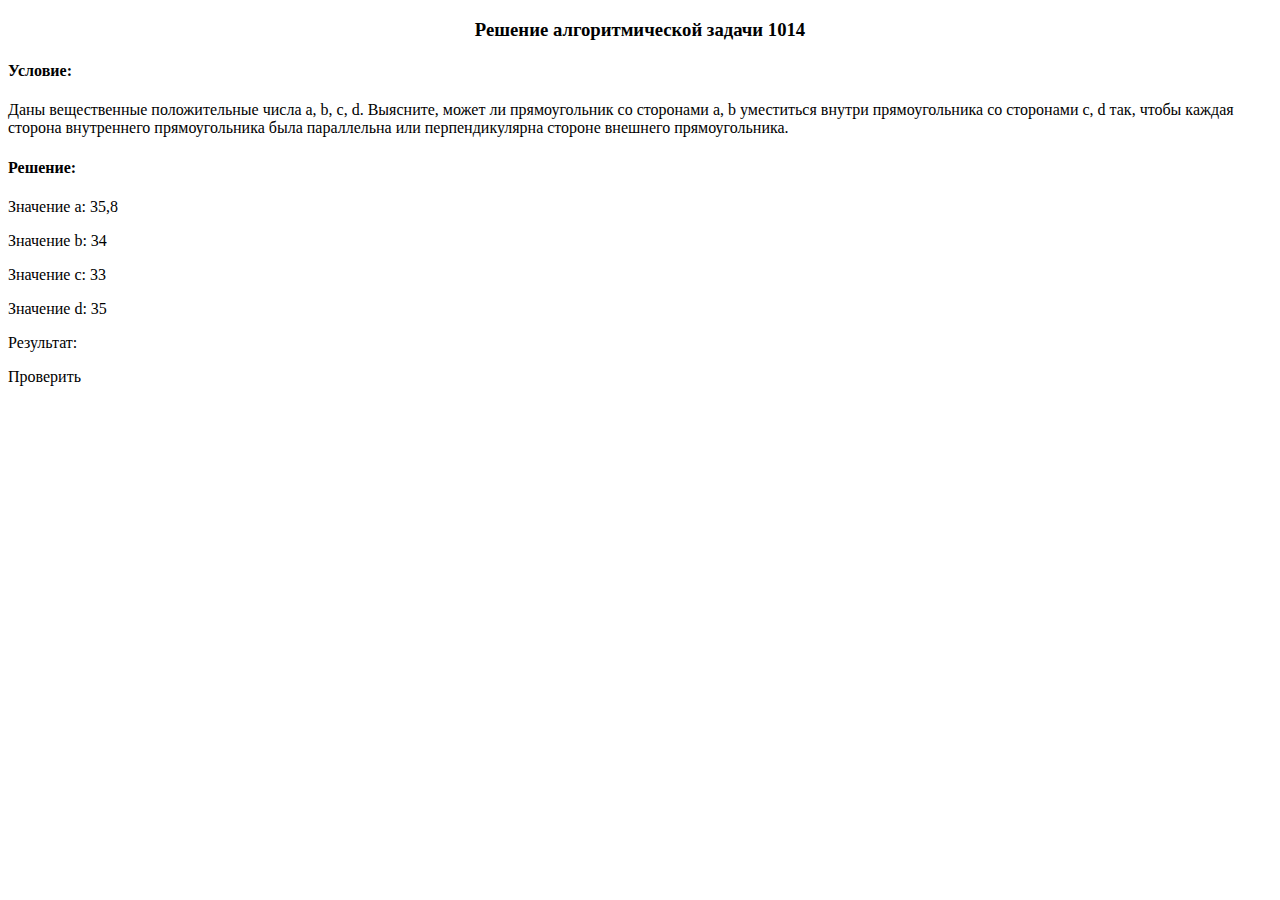
<file: algoritm.html>
<!DOCTYPE html>
<html lang="en">
<head>
    <meta charset="UTF-8">
    <title>Решение алгоритмической задачи</title>
</head>
<body>
    <h3 align="center">Решение алгоритмической задачи 1014</h3>
    <h4>Условие:</h4> Даны вещественные положительные числа a, b, c, d. Выясните, может ли прямоугольник со сторонами a, b уместиться внутри прямоугольника со сторонами c, d так, чтобы каждая сторона внутреннего прямоугольника была
параллельна или перпендикулярна стороне внешнего прямоугольника.
    <h4>Решение:</h4>
    <p>Значение a: <span id="a">35,8 </span></p>
    <p>Значение b: <span id="b">34 </span></p>
    <p>Значение c: <span id="c">33 </span></p>
    <p>Значение d: <span id="d">35 </span></p>

    <p>Результат: <span id="Result"></span> </p>
    <p id="Verify">Проверить </p>


</body>
<script src="./js/algoritm.js"></script>
</html>
</file>
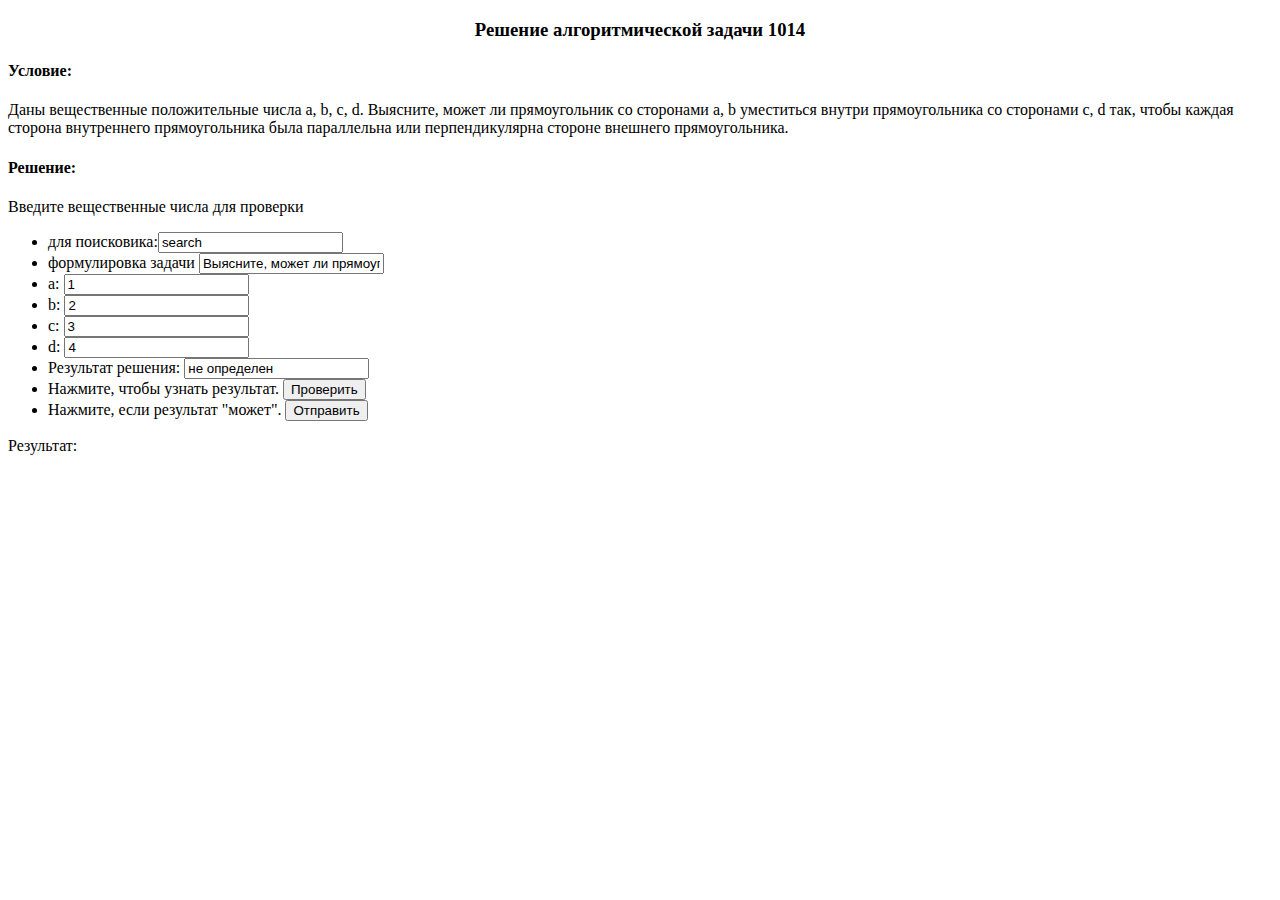
<file: form_algorythm.html>
<!DOCTYPE html>
<html lang="en">
<head>
    <meta charset="UTF-8">
    <title>Решение алг. задачи 1014 с отправкой формы</title>
   
</head>
<body>

<h3 align="center">Решение алгоритмической задачи 1014</h3>
    <h4>Условие:</h4> <p>Даны вещественные положительные числа a, b, c, d. Выясните, может ли прямоугольник со сторонами a, b уместиться внутри прямоугольника со сторонами c, d так, чтобы каждая сторона внутреннего прямоугольника была
параллельна или перпендикулярна стороне внешнего прямоугольника.</p>
    <h4>Решение:</h4> Введите вещественные числа для проверки
<form action="https://www.bing.com/search?" id="UserEnter" name="UserEnter" target="_blank">
    <ul>
        <li>для поисковика:<input name="q" value="search"></li>
        <li>формулировка задачи <input name="Formulation"  value="Выясните, может ли прямоугольник со сторонами a, b уместиться внутри прямоугольника со сторонами c, d так, чтобы каждая сторона внутреннего прямоугольника была
параллельна или перпендикулярна стороне внешнего прямоугольника."</li>
        <li>a: <input id="a" name="a"  type="number" value=1></li>
        <li>b: <input id="b" name="b"  type="number" value=2></li>
        <li>c: <input id="c" name="c"  type="number" value=3></li>
        <li>d: <input id="d" name="d"  type="number" value=4></li>
        <li>Результат решения: <input name="Result" value="не определен"></li>
        <li>Нажмите, чтобы узнать результат. <input id="Verify" type="button" value="Проверить"></li>
        <li>Нажмите, если результат "может". <input id="Send" type="button" value="Отправить"></li>
    </ul>
</form>
<p>Результат: <span id="Result"> </span> </p>

</body>
<script src="./js/form_algorythm.js"></script>
</html>
</file>
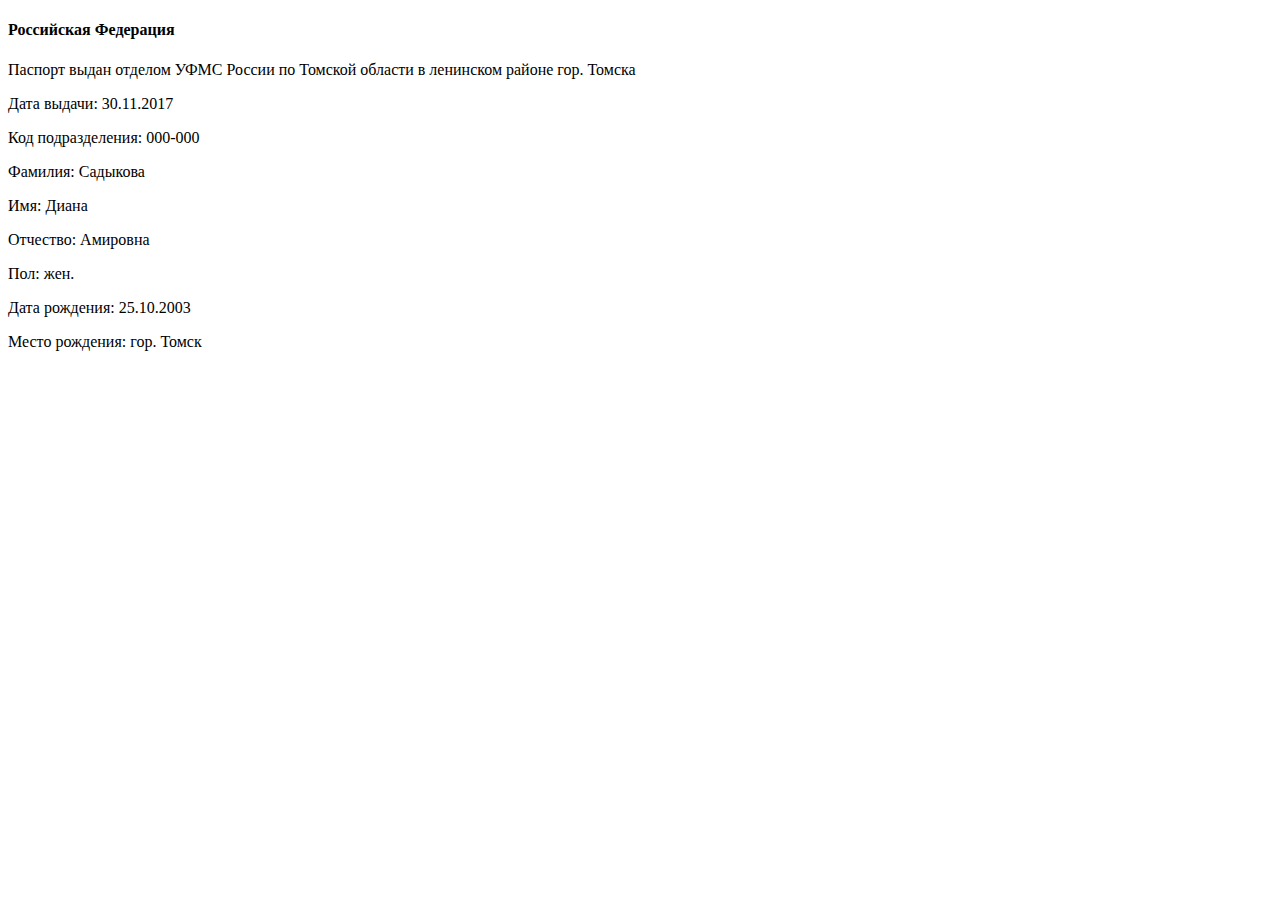
<file: passport.html>
<!DOCTYPE html>
<html lang="en">
<head>
    <meta charset="UTF-8">
    <title>DOM, JS. Считываем информацию из DOM</title>
</head>
<body>
<h4>Российская Федерация</h4>
<p>Паспорт выдан <span>отделом УФМС России по Томской области в ленинском районе гор. Томска</span></p>
<p>Дата выдачи: <span>30.11.2017</span></p>
<p>Код подразделения: <span>000-000</span></p>
<p>Фамилия: <span>Садыкова</span></p>
<p>Имя: <span>Диана</span></p>
<p>Отчество: <span>Амировна</span></p>
<p>Пол: <span>жен.</span></p>
<p>Дата рождения: <span>25.10.2003</span></p>
<p>Место рождения: <span>гор. Томск</span></p>
</body>

</html>
</file>
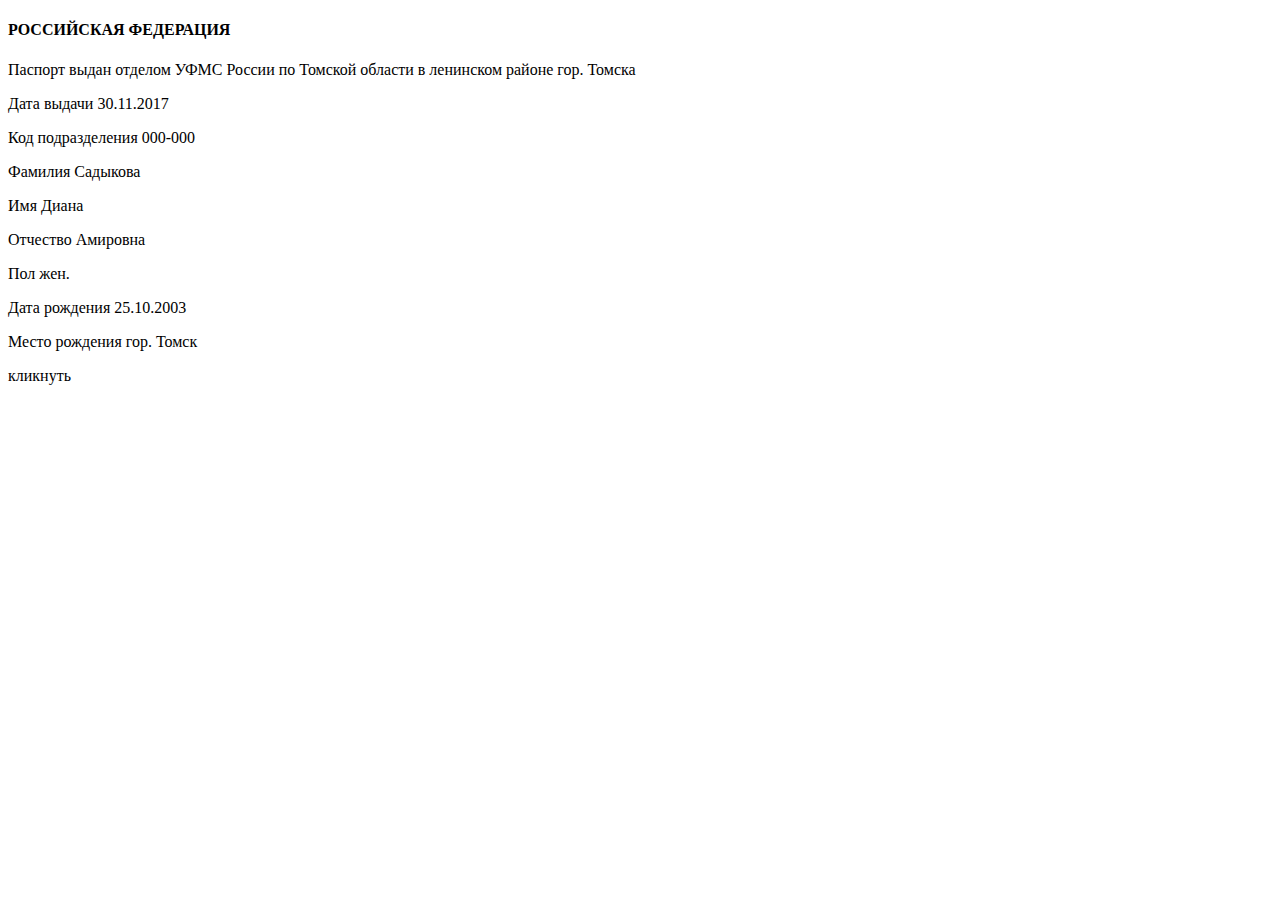
<file: passport_find_edit.html>
<!DOCTYPE html>
<html lang="en">
<head>
    <meta charset="UTF-8">
    <title>Изменяем кириллицу на латиницу по клику</title>
</head>
<body>
<h4>РОССИЙСКАЯ ФЕДЕРАЦИЯ</h4>
<p>Паспорт выдан <span>отделом УФМС России по Томской области в ленинском районе гор. Томска</span></p>
<p>Дата выдачи <span>30.11.2017</span></p>
<p>Код подразделения <span>000-000</span></p>
<p>Фамилия <span>Садыкова</span></p>
<p>Имя <span>Диана</span></p>
<p>Отчество <span>Амировна</span></p>
<p>Пол <span>жен.</span></p>
<p>Дата рождения <span>25.10.2003</span></p>
<p>Место рождения <span>гор. Томск</span></p>

<p id="for click">кликнуть</p>
</body>
<script src="./js/function_3.js"></script>

</html>
</file>
